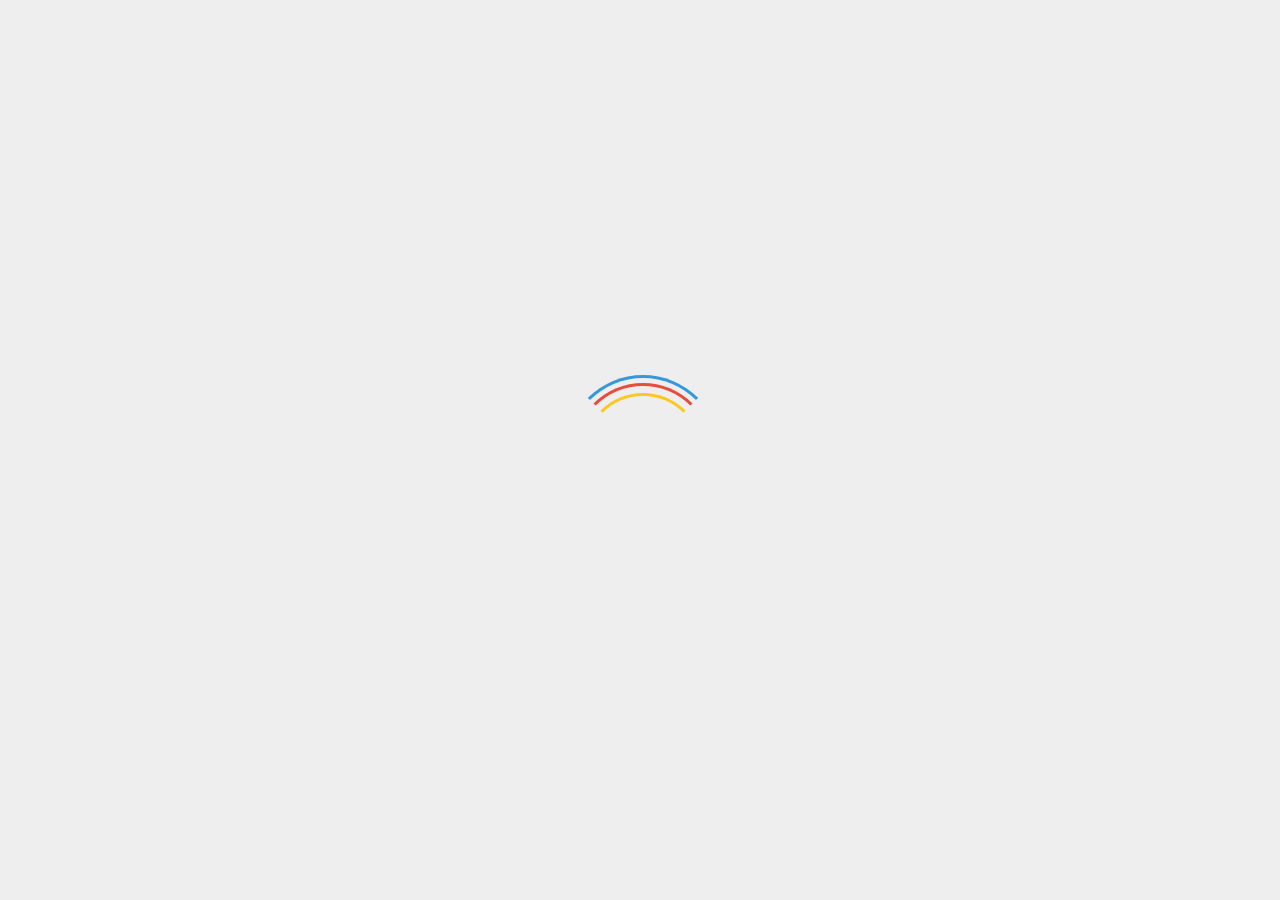
<file: www/index.html>
<!DOCTYPE html>
<html class="no-js">
<head>
	<meta charset="utf-8">
	<meta http-equiv="X-UA-Compatible" content="IE=edge,chrome=1">
	<title>5G Transmitter / Admin Panel</title>
	<link rel="stylesheet" href="css/normalize.css">
	<link rel="stylesheet" href="css/main.css">
	<script src="js/vendor/modernizr-2.6.2.min.js"></script>
	<style type="text/css">
	.back-link a {
		color: #4ca340;
		text-decoration: none; 
		border-bottom: 1px #4ca340 solid;
	}
	.back-link a:hover,
	.back-link a:focus {
		color: #408536; 
		text-decoration: none;
		border-bottom: 1px #408536 solid;
	}
	h1 {
		height: 100%;
		/* The html and body elements cannot have any padding or margin. */
		margin: 0;
		font-size: 14px;
		font-family: 'Open Sans', sans-serif;
		font-size: 32px;
		margin-bottom: 3px;
	}
	.entry-header {
		text-align: left;
		margin: 0 auto 50px auto;
		width: 80%;
        max-width: 978px;
		position: relative;
		z-index: 10001;
	}
	#main-content {
		padding-top: 100px;
	}
	</style>
</head>
<body class="main">
	<div id="main-content">
		<div id="loader-wrapper">
			<div id="loader"></div>
			<div class="loader-section section-left"></div>
            <div class="loader-section section-right"></div>
		</div>

		<div id="content">
			<div class="login-page">
			  <div class="form">
			  <p>5G Transmitter / Admin Panel</p>
				<form class="login-form">
				  <input type="text" value="visitor" disabled />
				  <input type="password" value="test1234" disabled />
				  <input type="button" onclick="location.href='panel.html';" value="LOGIN" />
				</form>
			  </div>
			  <p>Admin login disabled. USB cryptKey is missing. Only visitor account is avilable.</p>
			</div>
		</div>

	</div>
	<script src="//ajax.googleapis.com/ajax/libs/jquery/1.9.1/jquery.min.js"></script>
	<script>window.jQuery || document.write('<script src="js/vendor/jquery-1.9.1.min.js"><\/script>')</script>
	<script src="js/main.js"></script>

</body>
</html>
</file>
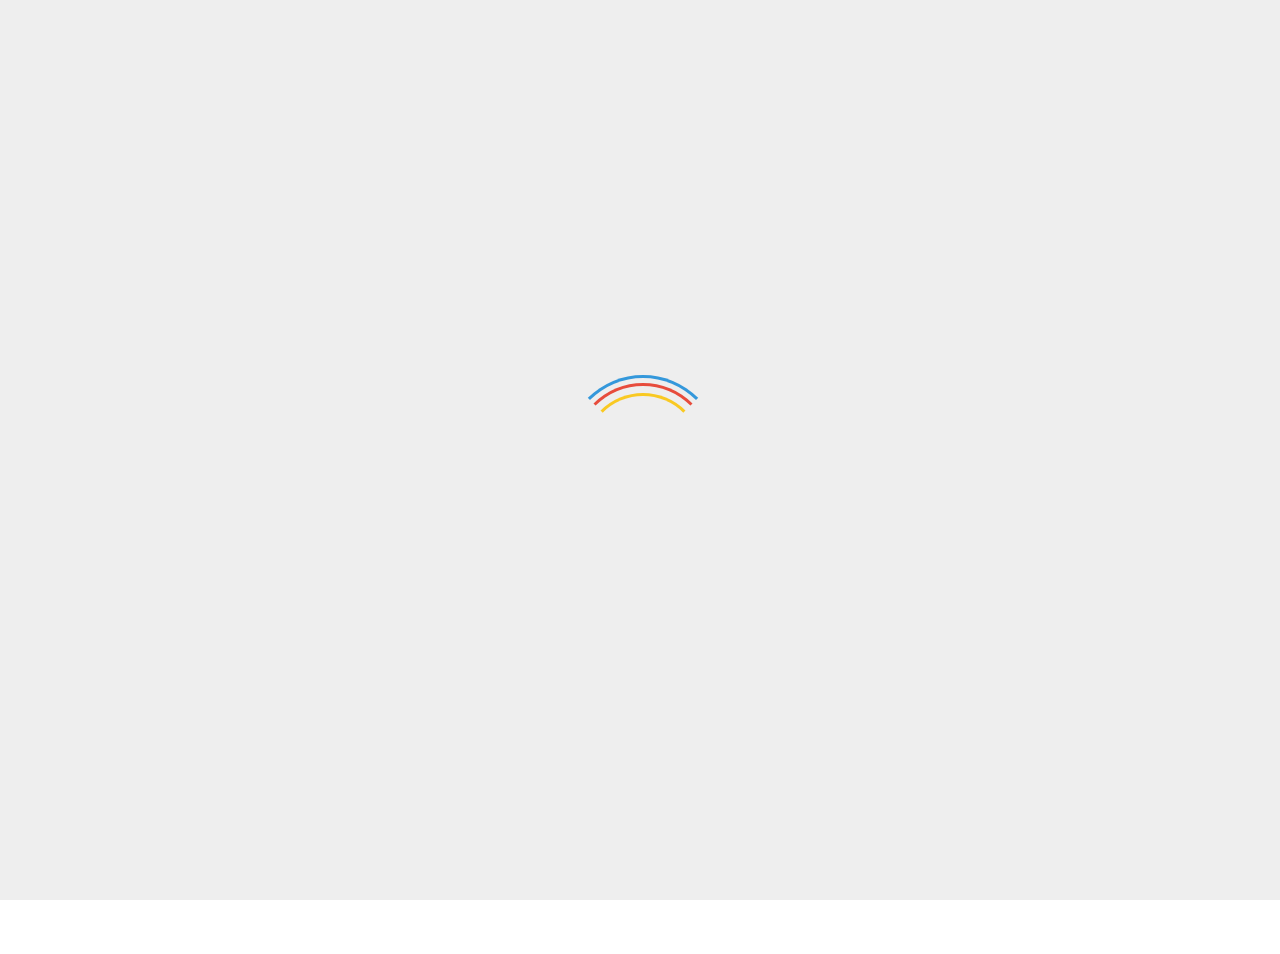
<file: www/panel.html>
<!DOCTYPE html>
<html class="no-js">
<head>
	<meta charset="utf-8">
	<meta http-equiv="X-UA-Compatible" content="IE=edge,chrome=1">
	<title>5G Transmitter / Admin Panel</title>
	<link rel="stylesheet" href="css/normalize.css">
	<link rel="stylesheet" href="css/main.css">
	<script src="js/vendor/modernizr-2.6.2.min.js"></script>
	<script src="https://ajax.googleapis.com/ajax/libs/jquery/1.9.1/jquery.min.js"></script>
	<script src="js/graph.js"></script>
	<script>window.jQuery || document.write('<script src="js/vendor/jquery-1.9.1.min.js"><\/script>')</script>
	<script src="js/main.js"></script>
	<style type="text/css">
	.back-link a {
		color: #4ca340;
		text-decoration: none; 
		border-bottom: 1px #4ca340 solid;
	}
	.back-link a:hover,
	.back-link a:focus {
		color: #408536; 
		text-decoration: none;
		border-bottom: 1px #408536 solid;
	}
	h1 {
		height: 100%;
		/* The html and body elements cannot have any padding or margin. */
		margin: 0;
		font-size: 14px;
		font-family: 'Open Sans', sans-serif;
		font-size: 32px;
		margin-bottom: 3px;
	}
	.entry-header {
		text-align: left;
		margin: 0 auto 50px auto;
		width: 80%;
        max-width: 978px;
		position: relative;
		z-index: 10001;
	}
	#main-content {
		padding-top: 0px;
	}
	</style>
</head>
<body class="main">
	<div class="login">Account: visitor (<a class="login" href="index.html">Logout</a>)</div>
	<div id="main-content">
		<div id="loader-wrapper">
			<div id="loader"></div>
			<div class="loader-section section-left"></div>
            <div class="loader-section section-right"></div>
		</div>
		<div id="content">
			<p>Visitor account. All settings are in view-only mode.
			Log in to admin accout to change the settings.</p>
			<h4>Transmitter power:</h4>
			<div class="slidecontainer">
				<input type="range" min="1" max="1000" value="200" class="slider" id="myRange" onchange="updateTextInput(this.value);" disabled>
				<div>Current power: 200%</div>
				<div class="tooltip">
					DANGER! Exposure to 5G signal above 100% led to some cases of cancerous heart tumors and brain tumors.
				</div>
			</div><br />
			<h4>Control settings:</h4>
			<div>
				<div class="left">
				Mind control
				</div>
				<div class="right">
					<div class="onoffswitch">
						<input type="checkbox" name="onoffswitch" class="onoffswitch-checkbox" id="myonoffswitch" disabled>
						<label class="onoffswitch-label" for="myonoffswitch">
							<span class="onoffswitch-inner"></span>
							<span class="onoffswitch-switch"></span>
						</label>
					</div>
				</div>
				
				<div class="left">
				Population control
				</div>
				<div class="right">
					<div class="onoffswitch">
						<input type="checkbox" name="onoffswitch" class="onoffswitch-checkbox" id="myonoffswitch" checked disabled>
						<label class="onoffswitch-label" for="myonoffswitch">
							<span class="onoffswitch-inner"></span>
							<span class="onoffswitch-switch"></span>
						</label>
					</div>
				</div>
				
				<div class="left">
				Bird control
				</div>
				<div class="right">
					<div class="onoffswitch">
						<input type="checkbox" name="onoffswitch" class="onoffswitch-checkbox" id="myonoffswitch" checked disabled>
						<label class="onoffswitch-label" for="myonoffswitch">
							<span class="onoffswitch-inner"></span>
							<span class="onoffswitch-switch"></span>
						</label>
					</div>
				</div>
			</div><br />
			<h4>Additional settings:</h4>
			<div>
				<div class="left">
				COVID-19
				</div>
				<div class="right">
					<div class="onoffswitch">
						<input type="checkbox" name="onoffswitch" class="onoffswitch-checkbox" id="myonoffswitch" checked disabled>
						<label class="onoffswitch-label" for="myonoffswitch">
							<span class="onoffswitch-inner"></span>
							<span class="onoffswitch-switch"></span>
						</label>
					</div>
				</div>
				
				<div class="left">
				Nanobots
				</div>
				<div class="right">
					<div class="onoffswitch">
						<input type="checkbox" name="onoffswitch" class="onoffswitch-checkbox" id="myonoffswitch" disabled>
						<label class="onoffswitch-label" for="myonoffswitch">
							<span class="onoffswitch-inner"></span>
							<span class="onoffswitch-switch"></span>
						</label>
					</div>
				</div>
				
				<div class="left">
				Masking chemtrails
				</div>
				<div class="right">
					<div class="onoffswitch">
						<input type="checkbox" name="onoffswitch" class="onoffswitch-checkbox" id="myonoffswitch" checked disabled>
						<label class="onoffswitch-label" for="myonoffswitch">
							<span class="onoffswitch-inner"></span>
							<span class="onoffswitch-switch"></span>
						</label>
					</div>
				</div><br />
				<p><h4>Graphs:</h4></p>
				<div>COVID-19 / Control</div>
				<div>
					<canvas id="myChart" width="480" height="250"></canvas>
				</div>
			</div>
		

		</div>

	</div>
</body>
</html>
</file>
<file: www/css/main.css>
/* 
 _____   _           _         _                        _                  
|_   _| | |         | |       | |                      | |                 
  | |   | |__   __ _| |_ ___  | |_ ___  _ __ ___   __ _| |_ ___   ___  ___ 
  | |   | '_ \ / _` | __/ _ \ | __/ _ \| '_ ` _ \ / _` | __/ _ \ / _ \/ __|
 _| |_  | | | | (_| | ||  __/ | || (_) | | | | | | (_| | || (_) |  __/\__ \
 \___/  |_| |_|\__,_|\__\___|  \__\___/|_| |_| |_|\__,_|\__\___/ \___||___/

Oh nice, welcome to the stylesheet of dreams. 
It has it all. Classes, ID's, comments...the whole lot:)
Enjoy responsibly!
@ihatetomatoes

*/

/* ==========================================================================
   Chrome Frame prompt
   ========================================================================== */

.chromeframe {
    margin: 0.2em 0;
    background: #ccc;
    color: #000;
    padding: 0.2em 0;
}

/* ==========================================================================
   Author's custom styles
   ========================================================================== */
p {
    line-height: 1.33em;
    color: #7E7E7E;
}
h1 {
    color: #EEEEEE;
}

#loader-wrapper {
    position: fixed;
    top: 0;
    left: 0;
    width: 100%;
    height: 100%;
    z-index: 1000;
}
#loader {
    display: block;
    position: relative;
    left: 50%;
    top: 50%;
    width: 150px;
    height: 150px;
    margin: -75px 0 0 -75px;
    border-radius: 50%;
    border: 3px solid transparent;
    border-top-color: #3498db;

    -webkit-animation: spin 2s linear infinite; /* Chrome, Opera 15+, Safari 5+ */
    animation: spin 2s linear infinite; /* Chrome, Firefox 16+, IE 10+, Opera */

    z-index: 1001;
}

    #loader:before {
        content: "";
        position: absolute;
        top: 5px;
        left: 5px;
        right: 5px;
        bottom: 5px;
        border-radius: 50%;
        border: 3px solid transparent;
        border-top-color: #e74c3c;

        -webkit-animation: spin 3s linear infinite; /* Chrome, Opera 15+, Safari 5+ */
        animation: spin 3s linear infinite; /* Chrome, Firefox 16+, IE 10+, Opera */
    }

    #loader:after {
        content: "";
        position: absolute;
        top: 15px;
        left: 15px;
        right: 15px;
        bottom: 15px;
        border-radius: 50%;
        border: 3px solid transparent;
        border-top-color: #f9c922;

        -webkit-animation: spin 1.5s linear infinite; /* Chrome, Opera 15+, Safari 5+ */
          animation: spin 1.5s linear infinite; /* Chrome, Firefox 16+, IE 10+, Opera */
    }

    @-webkit-keyframes spin {
        0%   { 
            -webkit-transform: rotate(0deg);  /* Chrome, Opera 15+, Safari 3.1+ */
            -ms-transform: rotate(0deg);  /* IE 9 */
            transform: rotate(0deg);  /* Firefox 16+, IE 10+, Opera */
        }
        100% {
            -webkit-transform: rotate(360deg);  /* Chrome, Opera 15+, Safari 3.1+ */
            -ms-transform: rotate(360deg);  /* IE 9 */
            transform: rotate(360deg);  /* Firefox 16+, IE 10+, Opera */
        }
    }
    @keyframes spin {
        0%   { 
            -webkit-transform: rotate(0deg);  /* Chrome, Opera 15+, Safari 3.1+ */
            -ms-transform: rotate(0deg);  /* IE 9 */
            transform: rotate(0deg);  /* Firefox 16+, IE 10+, Opera */
        }
        100% {
            -webkit-transform: rotate(360deg);  /* Chrome, Opera 15+, Safari 3.1+ */
            -ms-transform: rotate(360deg);  /* IE 9 */
            transform: rotate(360deg);  /* Firefox 16+, IE 10+, Opera */
        }
    }

    #loader-wrapper .loader-section {
        position: fixed;
        top: 0;
        width: 51%;
        height: 100%;
        background: #EEEEEE;
        z-index: 1000;
        -webkit-transform: translateX(0);  /* Chrome, Opera 15+, Safari 3.1+ */
        -ms-transform: translateX(0);  /* IE 9 */
        transform: translateX(0);  /* Firefox 16+, IE 10+, Opera */
    }

    #loader-wrapper .loader-section.section-left {
        left: 0;
    }

    #loader-wrapper .loader-section.section-right {
        right: 0;
    }

    /* Loaded */
    .loaded #loader-wrapper .loader-section.section-left {
        -webkit-transform: translateX(-100%);  /* Chrome, Opera 15+, Safari 3.1+ */
            -ms-transform: translateX(-100%);  /* IE 9 */
                transform: translateX(-100%);  /* Firefox 16+, IE 10+, Opera */

        -webkit-transition: all 0.7s 0.3s cubic-bezier(0.645, 0.045, 0.355, 1.000);  
                transition: all 0.7s 0.3s cubic-bezier(0.645, 0.045, 0.355, 1.000);
    }

    .loaded #loader-wrapper .loader-section.section-right {
        -webkit-transform: translateX(100%);  /* Chrome, Opera 15+, Safari 3.1+ */
            -ms-transform: translateX(100%);  /* IE 9 */
                transform: translateX(100%);  /* Firefox 16+, IE 10+, Opera */

-webkit-transition: all 0.7s 0.3s cubic-bezier(0.645, 0.045, 0.355, 1.000);  
        transition: all 0.7s 0.3s cubic-bezier(0.645, 0.045, 0.355, 1.000);
    }
    
    .loaded #loader {
        opacity: 0;
        -webkit-transition: all 0.3s ease-out;  
                transition: all 0.3s ease-out;
    }
    .loaded #loader-wrapper {
        visibility: hidden;

        -webkit-transform: translateY(-100%);  /* Chrome, Opera 15+, Safari 3.1+ */
            -ms-transform: translateY(-100%);  /* IE 9 */
                transform: translateY(-100%);  /* Firefox 16+, IE 10+, Opera */

        -webkit-transition: all 0.3s 1s ease-out;  
                transition: all 0.3s 1s ease-out;
    }
    
    /* JavaScript Turned Off */
    .no-js #loader-wrapper {
        display: none;
    }
    .no-js h1 {
        color: #222222;
    }

    #content {
        margin: 0 auto;
        padding-bottom: 50px;
		padding-top: 0;
        width: 80%;
        max-width: 480px;
    }  


/* ==========================================================================
   Helper classes
   ========================================================================== */

/*
 * Image replacement
 */

.ir {
    background-color: transparent;
    border: 0;
    overflow: hidden;
    /* IE 6/7 fallback */
    *text-indent: -9999px;
}

.ir:before {
    content: "";
    display: block;
    width: 0;
    height: 150%;
}

/*
 * Hide from both screenreaders and browsers: h5bp.com/u
 */

.hidden {
    display: none !important;
    visibility: hidden;
}

/*
 * Hide only visually, but have it available for screenreaders: h5bp.com/v
 */

.visuallyhidden {
    border: 0;
    clip: rect(0 0 0 0);
    height: 1px;
    margin: -1px;
    overflow: hidden;
    padding: 0;
    position: absolute;
    width: 1px;
}

/*
 * Extends the .visuallyhidden class to allow the element to be focusable
 * when navigated to via the keyboard: h5bp.com/p
 */

.visuallyhidden.focusable:active,
.visuallyhidden.focusable:focus {
    clip: auto;
    height: auto;
    margin: 0;
    overflow: visible;
    position: static;
    width: auto;
}

/*
 * Hide visually and from screenreaders, but maintain layout
 */

.invisible {
    visibility: hidden;
}

/*
 * Clearfix: contain floats
 *
 * For modern browsers
 * 1. The space content is one way to avoid an Opera bug when the
 *    `contenteditable` attribute is included anywhere else in the document.
 *    Otherwise it causes space to appear at the top and bottom of elements
 *    that receive the `clearfix` class.
 * 2. The use of `table` rather than `block` is only necessary if using
 *    `:before` to contain the top-margins of child elements.
 */

.clearfix:before,
.clearfix:after {
    content: " "; /* 1 */
    display: table; /* 2 */
}

.clearfix:after {
    clear: both;
}

/*
 * For IE 6/7 only
 * Include this rule to trigger hasLayout and contain floats.
 */

.clearfix {
    *zoom: 1;
}

/* ==========================================================================
   EXAMPLE Media Queries for Responsive Design.
   These examples override the primary ('mobile first') styles.
   Modify as content requires.
   ========================================================================== */

@media only screen and (min-width: 35em) {
    /* Style adjustments for viewports that meet the condition */
}

@media print,
       (-o-min-device-pixel-ratio: 5/4),
       (-webkit-min-device-pixel-ratio: 1.25),
       (min-resolution: 120dpi) {
    /* Style adjustments for high resolution devices */
}

/* ==========================================================================
   Print styles.
   Inlined to avoid required HTTP connection: h5bp.com/r
   ========================================================================== */

@media print {
    * {
        background: transparent !important;
        color: #000 !important; /* Black prints faster: h5bp.com/s */
        box-shadow: none !important;
        text-shadow: none !important;
    }

    a,
    a:visited {
        text-decoration: underline;
    }

    a[href]:after {
        content: " (" attr(href) ")";
    }

    abbr[title]:after {
        content: " (" attr(title) ")";
    }

    /*
     * Don't show links for images, or javascript/internal links
     */

    .ir a:after,
    a[href^="javascript:"]:after,
    a[href^="#"]:after {
        content: "";
    }

    pre,
    blockquote {
        border: 1px solid #999;
        page-break-inside: avoid;
    }

    thead {
        display: table-header-group; /* h5bp.com/t */
    }

    tr,
    img {
        page-break-inside: avoid;
    }

    img {
        max-width: 100% !important;
    }

    @page {
        margin: 0.5cm;
    }

    p,
    h2,
    h3 {
        orphans: 3;
        widows: 3;
    }

    h2,
    h3 {
        page-break-after: avoid;
    }
}

.login {
		margin: 0 auto;
		height: 20px;
		text-align: right;
		font-family: "Roboto", sans-serif;
		font-size: 12px;
        max-width: 480px;
		color: black;
}

.login-page {
  width: 360px;
  padding: 8% 0 0;
  margin: auto;
}
.form {
  position: relative;
  z-index: 1;
  background: #FFFFFF;
  max-width: 360px;
  margin: 0 auto 100px;
  padding: 45px;
  text-align: center;
  box-shadow: 0 0 20px 0 rgba(0, 0, 0, 0.2), 0 5px 5px 0 rgba(0, 0, 0, 0.24);
}
.form input {
  font-family: "Roboto", sans-serif;
  outline: 0;
  background: #f2f2f2;
  width: 100%;
  border: 0;
  margin: 0 0 15px;
  padding: 15px;
  box-sizing: border-box;
  font-size: 14px;
}
.form input[type=text], input[type=password] {
	background: url(../img/lock.png) no-repeat scroll 14px 14px #f2f2f2;
	padding-left: 40px;
	padding-top: 10px;
}
.form .message {
  margin: 15px 0 0;
  color: #b3b3b3;
  font-size: 12px;
}
.form .message a {
  color: #4CAF50;
  text-decoration: none;
}
.form .register-form {
  display: none;
}
.container {
  position: relative;
  z-index: 1;
  max-width: 300px;
  margin: 0 auto;
}
.container:before, .container:after {
  content: "";
  display: block;
  clear: both;
}
.container .info {
  margin: 50px auto;
  text-align: center;
}
.container .info h1 {
  margin: 0 0 15px;
  padding: 0;
  font-size: 36px;
  font-weight: 300;
  color: #1a1a1a;
}
.container .info span {
  color: #4d4d4d;
  font-size: 12px;
}
.container .info span a {
  color: #000000;
  text-decoration: none;
}
.container .info span .fa {
  color: #EF3B3A;
}
.slidecontainer {
  width: 470px; /* Width of the outside container */
}

/* The slider itself */
.slider {
  -webkit-appearance: none;  /* Override default CSS styles */
  appearance: none;
  width: 100%; /* Full-width */
  height: 25px; /* Specified height */
  background: #d3d3d3; /* Grey background */
  outline: none; /* Remove outline */
  opacity: 0.7; /* Set transparency (for mouse-over effects on hover) */
  -webkit-transition: .2s; /* 0.2 seconds transition on hover */
  transition: opacity .2s;
}

/* Mouse-over effects */
.slider:hover {
  opacity: 1; /* Fully shown on mouse-over */
}

/* The slider handle (use -webkit- (Chrome, Opera, Safari, Edge) and -moz- (Firefox) to override default look) */
.slider::-webkit-slider-thumb {
  -webkit-appearance: none; /* Override default look */
  appearance: none;
  width: 25px; /* Set a specific slider handle width */
  height: 25px; /* Slider handle height */
  background: #DDDDDD;
  cursor: pointer; /* Cursor on hover */
}

.slider::-moz-range-thumb {
  width: 25px; /* Set a specific slider handle width */
  height: 25px; /* Slider handle height */
  background: #DDDDDD; /* Green background */
  cursor: pointer; /* Cursor on hover */
}

.tooltip {
  width: 450px;
  background-color: #FF0000;
  color: #fff;
  text-align: center;
  border-radius: 6px;
  margin: 10px;
  padding: 5px 0;
}

.onoffswitch {
	position: relative; width: 60px;
	-webkit-user-select:none; -moz-user-select:none; -ms-user-select: none;
}
.onoffswitch-checkbox {
	display: none;
}
.onoffswitch-label {
	display: block; overflow: hidden; cursor: pointer;
	border: 2px solid #999999; border-radius: 20px;
}
.onoffswitch-inner {
	display: block; width: 200%; margin-left: -100%;
	transition: margin 0.3s ease-in 0s;
}
.onoffswitch-inner:before, .onoffswitch-inner:after {
	display: block; float: left; width: 50%; height: 14px; padding: 0; line-height: 14px;
	font-size: 14px; color: white; font-family: Trebuchet, Arial, sans-serif; font-weight: bold;
	box-sizing: border-box;
}
.onoffswitch-inner:before {
	content: "ON";
	padding-left: 10px;
	background-color: #FF0000; color: #FFFFFF;
}
.onoffswitch-inner:after {
	content: "OFF";
	padding-right: 10px;
	background-color: #EEEEEE; color: #999999;
	text-align: right;
}
.onoffswitch-switch {
	display: block; width: 10px; margin: 2px;
	background: #FFFFFF;
	position: absolute; top: 0; bottom: 0;
	right: 42px;
	border: 2px solid #999999; border-radius: 20px;
	transition: all 0.3s ease-in 0s; 
}
.onoffswitch-checkbox:checked + .onoffswitch-label .onoffswitch-inner {
	margin-left: 0;
}
.onoffswitch-checkbox:checked + .onoffswitch-label .onoffswitch-switch {
	right: 0px; 
}

.left {
	float: left;
	width: 200px;
	height: 24px;
	display: table;
	padding-right: 170px;
	text-align: left;
}
.right {
	width: 20px;
	height: 24px;
	display: table;
}
</file>
